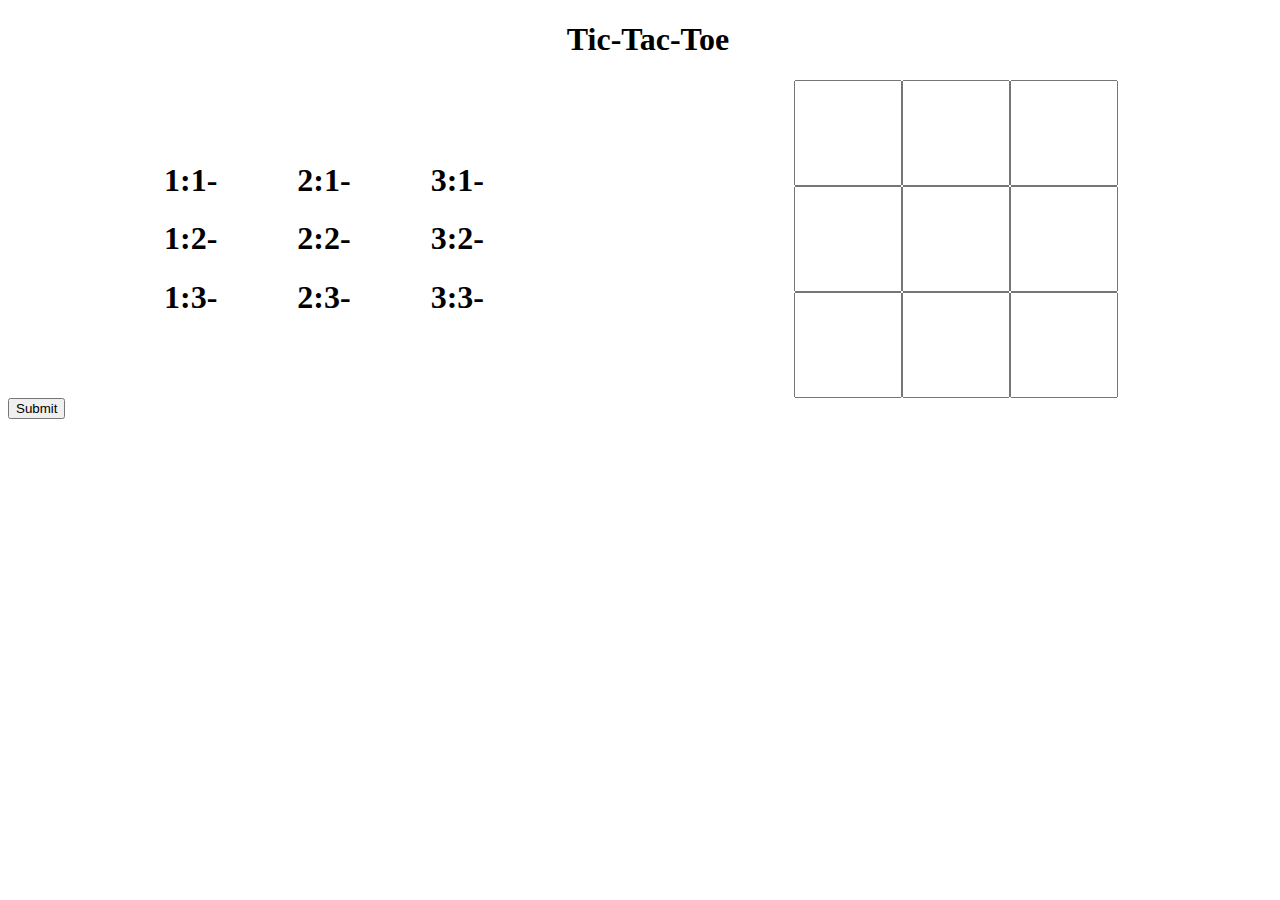
<file: index1.html>
<!DOCTYPE html>
<html>
<head>
    <meta charset="UTF-8">
    <meta name="viewport"
          content="width=device-width, user-scalable=no, initial-scale=1.0, maximum-scale=1.0, minimum-scale=1.0">
    <meta http-equiv="X-UA-Compatible" content="ie=edge">
    <title>Document</title>
    <link rel="stylesheet" href="style1.css">
</head>
<body>
<h1 class="vernagir">Tic-Tac-Toe</h1>
<div class="grid-container">
    <div class="flex-wrap-text">
       <div class="tver">
        <h1>1:1-</h1>
        <h1>1:2-</h1>
        <h1>1:3-</h1>
           </div>
        <div class="tver">
        <h1>2:1-</h1>
        <h1>2:2-</h1>
        <h1>2:3-</h1>
    </div>
        <div class="tver">
        <h1>3:1-</h1>
        <h1>3:2-</h1>
        <h1>3:3-</h1>
    </div>
    
</div>

<div class="flex-container">
    <div class="flex-row">
        <input class="vandak" type="text">
        <input class="vandak" type="text">
        <input class="vandak" type="text">
    </div>
    <div class="flex-row">
        <input class="vandak" type="text">
        <input class="vandak" type="text">
        <input class="vandak" type="text">
    </div>
    <div class="flex-row">
        <input class="vandak" type="text">
        <input class="vandak" type="text">
        <input class="vandak" type="text">
        
    </div>
</div>
</div>
<button onclick="displayText()">Submit</button>
<aside id="myAside"></aside>
<script src="script1.js"></script>
</body>
</html>
</file>
<file: style1.css>
.flex-container {
    display: flex;
    flex-direction: column;
    width: 100%;
    align-items: center;
    justify-content: center;

}
.flex-row{
    margin: 0;
    padding: 0;
    display: flex;
    flex-wrap: nowrap;
}
.vandak{
    width: 100px;
    height: 100px;
    text-align: center;
    outline: black;
    font-size: 80px;
}

.vernagir {
    width: 100vw;
    text-align: center;
}
.grid-container{
    display: grid;
    grid-template-columns: 50% 50%;
}
.flex-wrap-text{
    display: flex;
    flex-direction: row;
    align-items: center;
    justify-content: center;

}
.tver {
    margin: 25px;
    padding: 15px;
}
</file>
